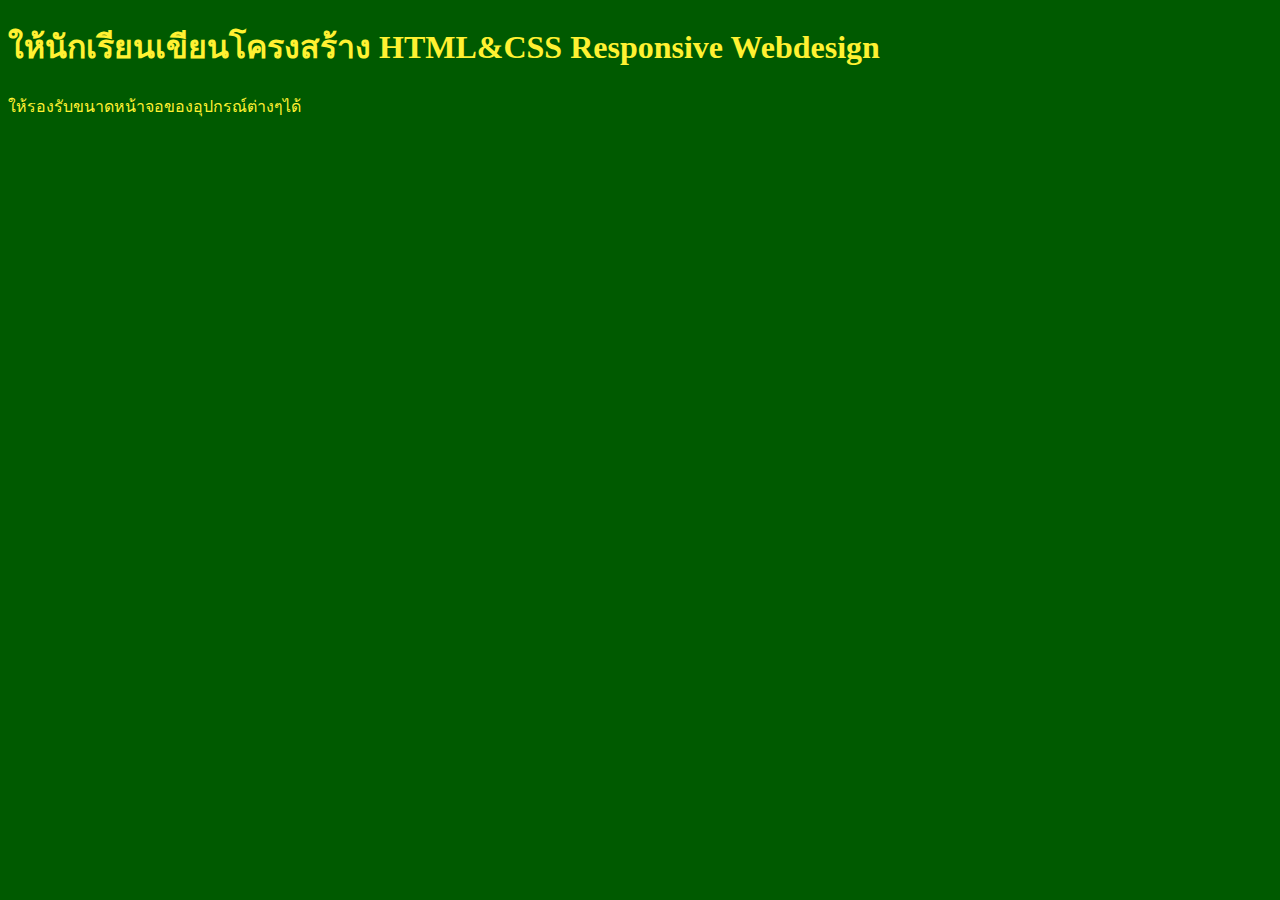
<file: 1/index.html>
<!DOCTYPE html>
<html lang="en">
<head>
    <meta charset="UTF-8">
    <meta http-equiv="X-UA-Compatible" content="IE=edge">
    <meta name="viewport" content="width=device-width, initial-scale=1.0">
    <link rel="stylesheet" href="assets/main.css">
    <title>30</title>
</head>
<body>
    <h1>ให้นักเรียนเขียนโครงสร้าง HTML&CSS Responsive Webdesign</h1>
    <p>ให้รองรับขนาดหน้าจอของอุปกรณ์ต่างๆได้</p>
</body>
</html>
</file>
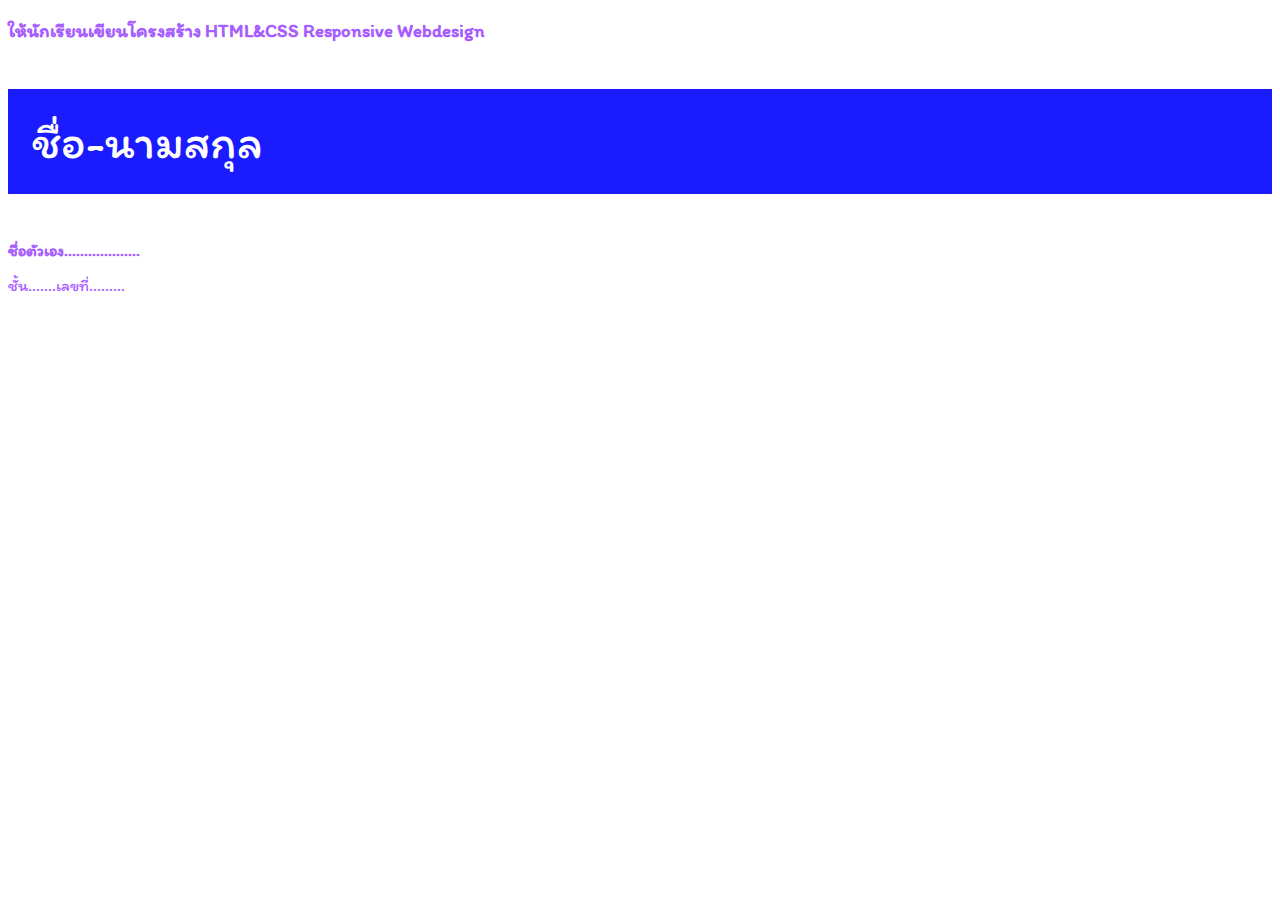
<file: 2/index.html>
<!DOCTYPE html>
<html lang="en">
<head>
    <meta charset="UTF-8">
    <meta http-equiv="X-UA-Compatible" content="IE=edge">
    <meta name="viewport" content="width=device-width, initial-scale=1.0">
    <link rel="stylesheet" href="assets/main.css">
    <title>30</title>
    <link rel="preconnect" href="https://fonts.googleapis.com">
    <link rel="preconnect" href="https://fonts.gstatic.com" crossorigin>
    <link href="https://fonts.googleapis.com/css2?family=Anuphan:wght@400;500;700&family=Itim&display=swap" rel="stylesheet">
</head>
<body>
    <h3>
        ให้นักเรียนเขียนโครงสร้าง HTML&CSS Responsive Webdesign
    </h3>
    <p class="nasur">
        ชื่อ-นามสกุล
    </p>
    <strong>
        <p class="nname">ชื่อตัวเอง...................</p>
    </strong>
    <p class="num">
        ชั้น.......เลขที่.........
    </p>
</body>
</html>
</file>
<file: 1/assets/main.css>
h1,p {
    color: #fff132;
}

body {
    background-color: #005a00;
}

@media screen and (max-width:979px) {
    h1,p {
        color: #fff;
    }

    body {
    background-color: #1b1bff;
    }
}

@media screen and (max-width:600px) {
    h1,p {
        color: #fff;
    }

    body {
    background-color: #000;
  }
}
</file>
<file: 2/assets/main.css>
p.nasur {
    background-color: #1b1bff;
    color: #fff;
    font-size: 47px;
    padding: 24px;
}
h3, h5, p.nname, p.num {
    font-family: 'Itim', cursive;
    color: #a75eff;
}
h1, p, p.nname {
    font-family: 'Itim', cursive;
}
@media screen and (max-width:699px) {
    p.nasur {
    background-color: #006100;
    font-size: 17px;
        }
    p.nname, h3, h5, p.num {
    font-family: 'Anuphan', sans-serif; 
    color: #1b1bff;
        }
    h3, h5, p, p.nname {
    font-family: 'Anuphan', sans-serif; 
        }
}
@media screen and (min-width:780px) and (max-width:999px) {
    p.nasur {
    background-color: #bb00cc;
    font-size: 17px;
        }
    h3, h5, p.nname, p.num {
    color: #ff6607;
        }
}
</file>
